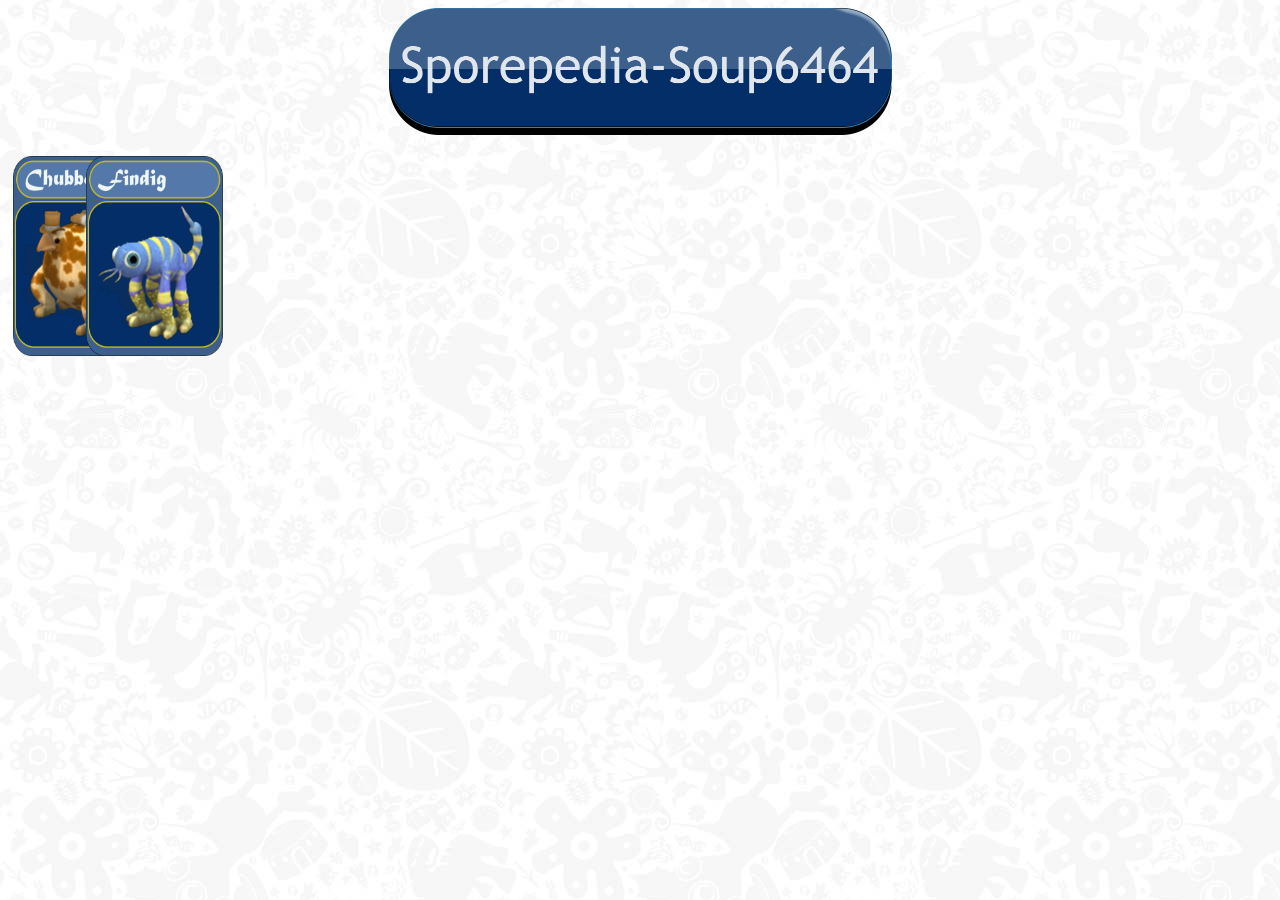
<file: index.html>
<html>
<head>
  <link rel="stylesheet" href="style.css">
</head>
<title>Sporepedia-Soup6464</title>
<link rel="shortcut icon" type="image/png" href="./icon.png">
<body style="background:url('./tiling_glyph_background.jpg');">
 <head>
    <meta charset="UTF-8" />
    <meta name="viewport" content="width=device-width, initial-scale=1.0" />
    <title>Centering Images</title>
    <style>
      .container {
        text-align: center;
      }
    </style>
  </head>
  <body>
    <div class="container">
      <img width="503" height="126.5"
        src="./title.png"
      />
    </div>
  </body>
<p></p> 
<div class="row"> 
  <div class="column">
    <a href="./chubbo.png" download="chubbo.png">
      <img src="./chubboicon.png" class="thumbnail" height="200" width="137" />
    </a>  
  </div>
  <div class="column">
    <a href="./wip.png" download="wip.png">
      <img src="./findigicon.png" class="thumbnail" height="200" width="137" />
    </a>  
  </div>
</div>  
</body>
</html>
</file>
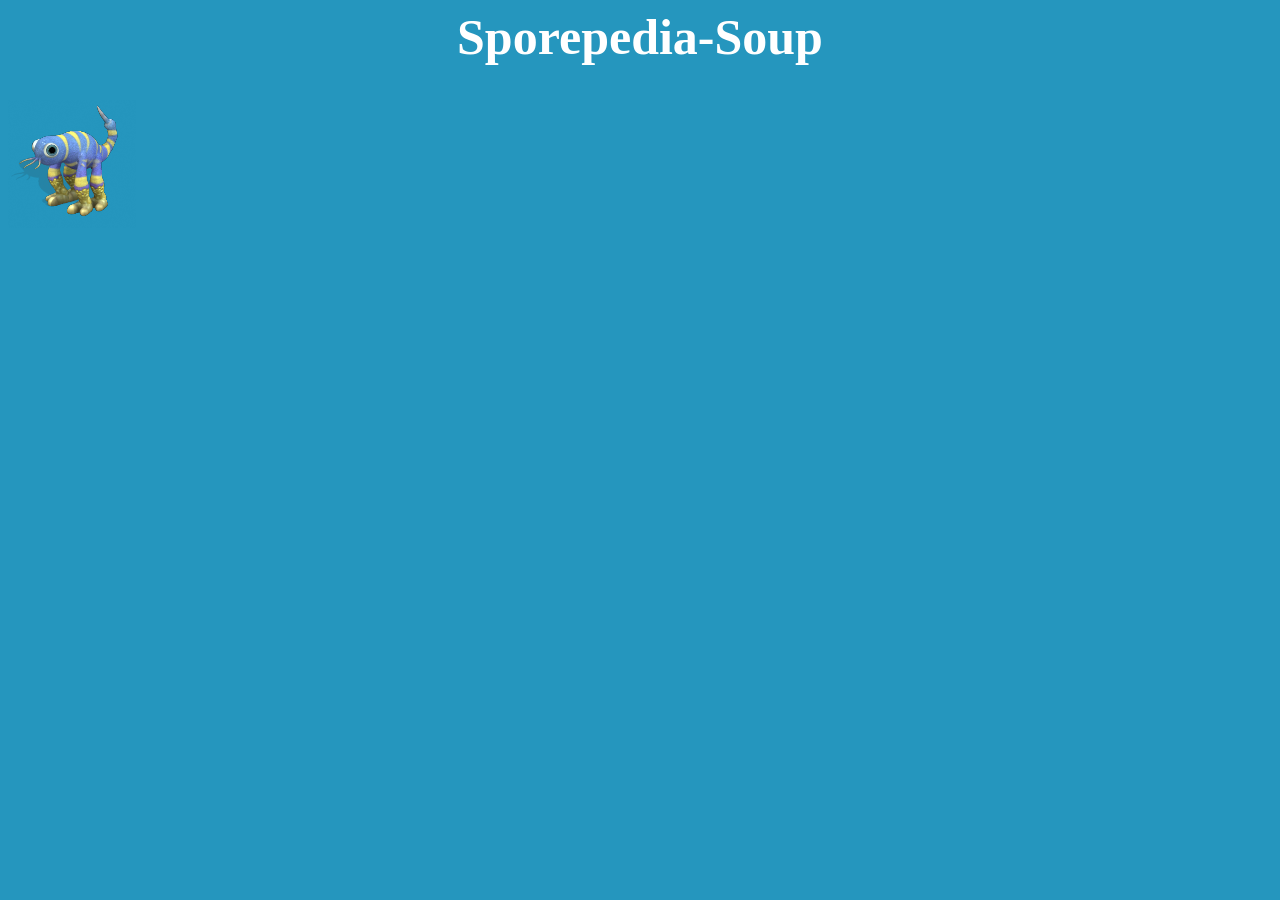
<file: website.html>
<html>
<body style="background-color:#2596be;">
<h1 style="text-align:center; font-size:50; font-family:verdana; color:white;">Sporepedia-Soup</h1>
<a href="./chubbo.png" download="chubbo.png">
  <img src="./wip.png">
</a>   

</body>
</html>
</file>
<file: style.css>
.thumbnail { 
top:-50px; 
left:-35px; 
display:block; 
z-index:999; 
cursor: pointer; 
-webkit-transition-property: all; 
-webkit-transition-duration: 0.3s; 
-webkit-transition-timing-function: ease; 
} 

/*change the number below to scale to the appropriate size*/ 
.thumbnail:hover { 
transform: scale(1.1); 

}
.column {
  float: left;
  width: 5%;
  padding: 5px;
}

/* Clear floats after image containers */
.row::after {
  content: "";
  clear: both;
  display: table;
}
</file>
